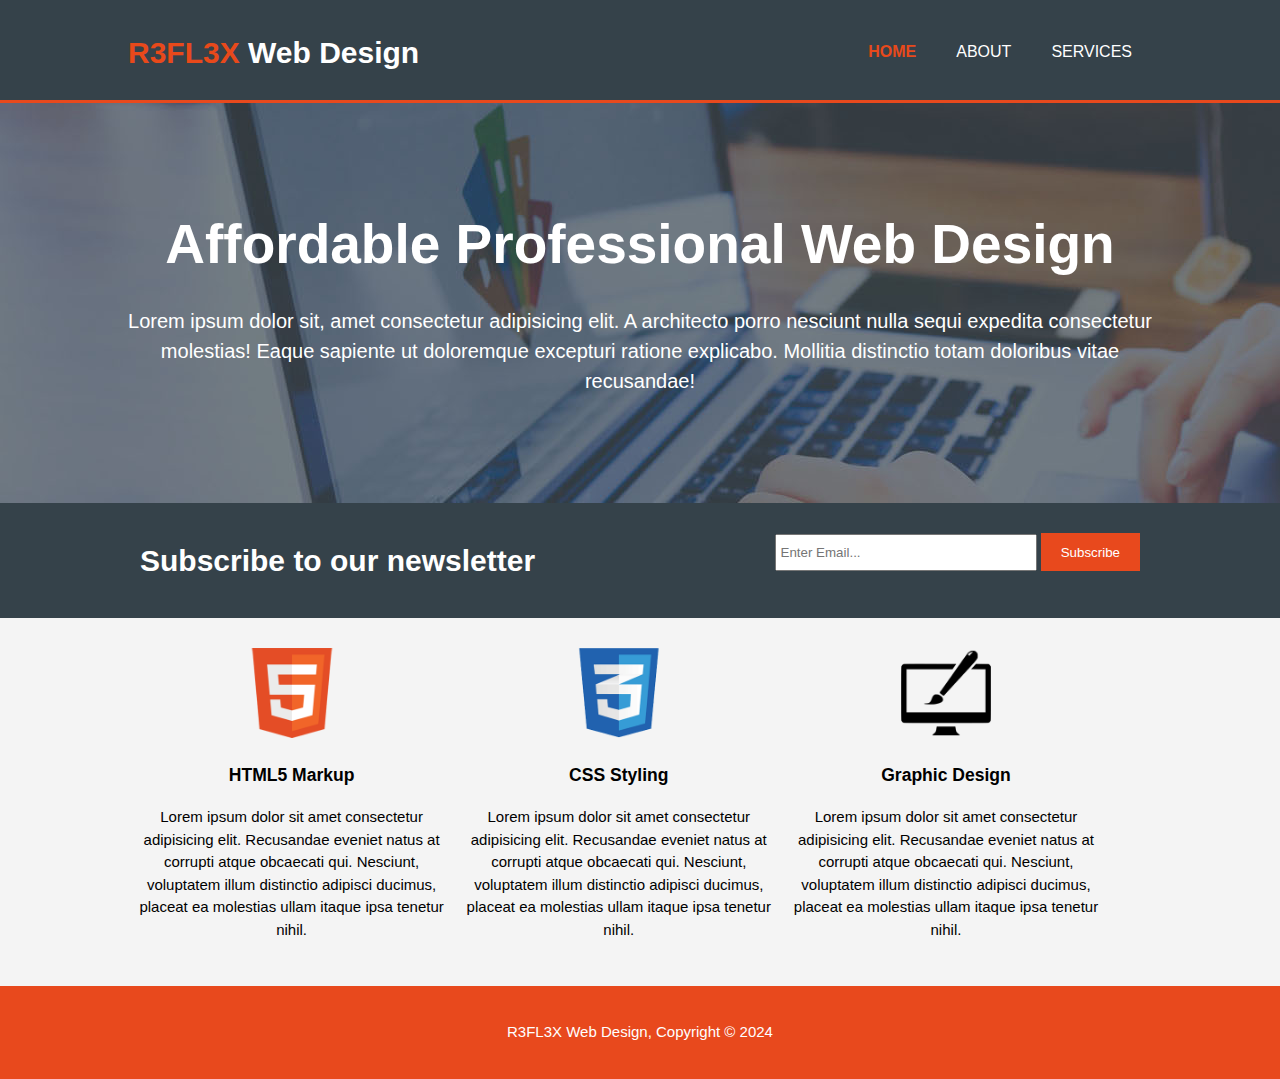
<file: index.html>
<!DOCTYPE html>
<html lang="en">
<head>
    <meta charset="UTF-8">
    <meta name="viewport" content="width=device-width, initial-scale=1.0">
    <title>R3FL3X Web Design | Welcome</title>
    <link rel="stylesheet" href="./css/style.css">
</head>
<body>
    <header>
        <div class="container">
            <div id="branding">
                <h1><span class="highlight">R3FL3X</span> Web Design</h1>
            </div>
            <nav>
                <ul>
                    <li class="current"><a href="index.html">Home</a></li>
                    <li><a href="about.html">About</a></li>
                    <li><a href="services.html">Services</a></li>
                </ul>
            </nav>
        </div>
    </header>

    <section id="showcase">
        <div class="container">
            <h1>Affordable Professional Web Design</h1>
            <p>Lorem ipsum dolor sit, amet consectetur adipisicing elit. A architecto porro nesciunt nulla sequi expedita consectetur molestias! Eaque sapiente ut doloremque excepturi ratione explicabo. Mollitia distinctio totam doloribus vitae recusandae!</p>
        </div>
    </section>

    <section id="newsletter">
        <div class="container">
            <h1>Subscribe to our newsletter</h1>
            <form>
                <input type="email" placeholder="Enter Email...">
                <button type="submit" class="button_1">Subscribe</button>
            </form>
        </div>
    </section>

    <section id="boxes">
        <div class="container">
            <div class="box">
                <img src="./img/logo_html.png">
                <h3>HTML5 Markup</h3>
                <p>Lorem ipsum dolor sit amet consectetur adipisicing elit. Recusandae eveniet natus at corrupti atque obcaecati qui. Nesciunt, voluptatem illum distinctio adipisci ducimus, placeat ea molestias ullam itaque ipsa tenetur nihil.</p>
            </div>
            <div class="box">
                <img src="./img/logo_css.png">
                <h3>CSS Styling</h3>
                <p>Lorem ipsum dolor sit amet consectetur adipisicing elit. Recusandae eveniet natus at corrupti atque obcaecati qui. Nesciunt, voluptatem illum distinctio adipisci ducimus, placeat ea molestias ullam itaque ipsa tenetur nihil.</p>
            </div>
            <div class="box">
                <img src="./img/logo_brush.png">
                <h3>Graphic Design</h3>
                <p>Lorem ipsum dolor sit amet consectetur adipisicing elit. Recusandae eveniet natus at corrupti atque obcaecati qui. Nesciunt, voluptatem illum distinctio adipisci ducimus, placeat ea molestias ullam itaque ipsa tenetur nihil.</p>
            </div>
        </div>
    </section>

    <footer>
        <p>R3FL3X Web Design, Copyright &copy; 2024</p>
    </footer>
</body>
</html>
</file>
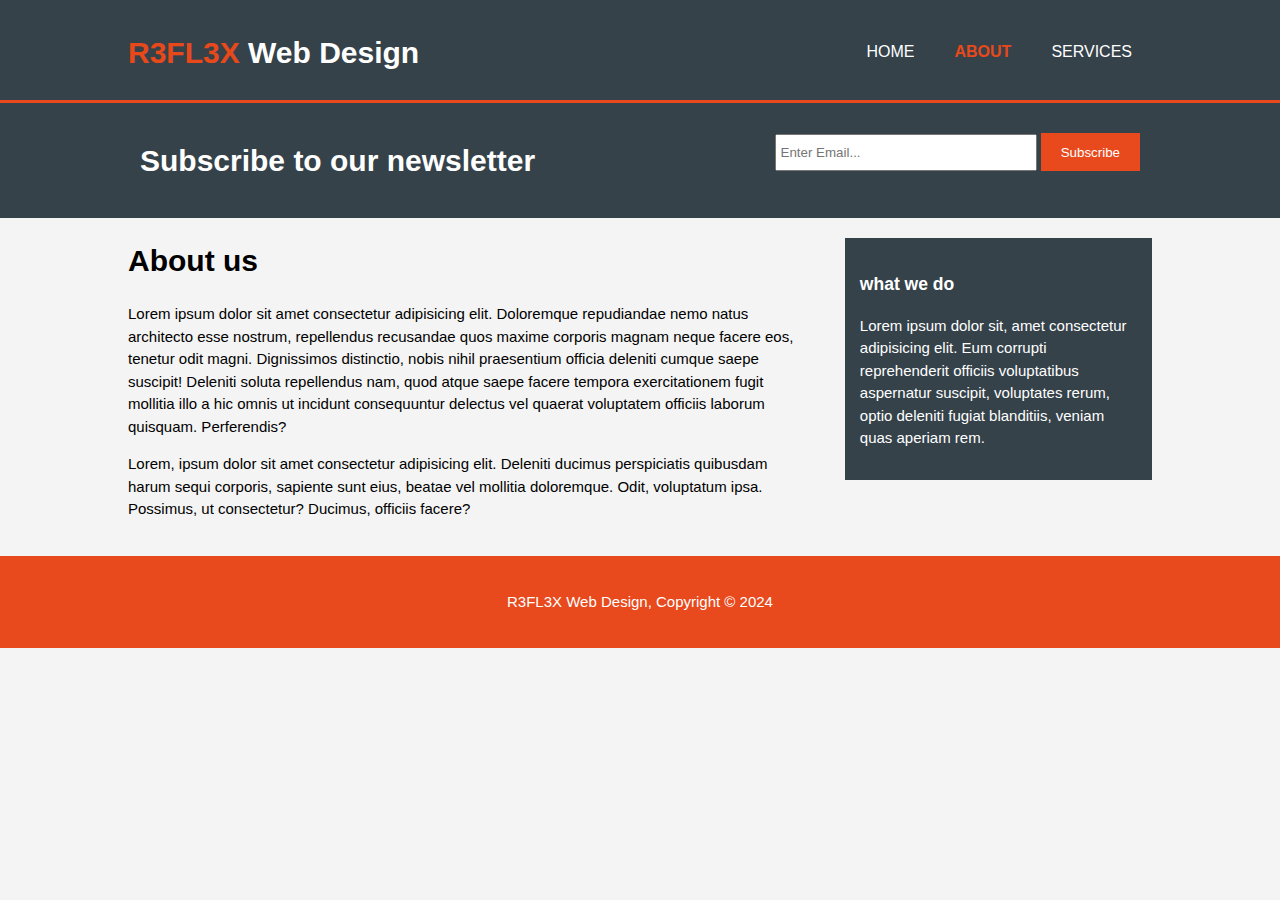
<file: about.html>
<!DOCTYPE html>
<html lang="en">
<head>
    <meta charset="UTF-8">
    <meta name="viewport" content="width=device-width, initial-scale=1.0">
    <title>R3FL3X Web Design | About</title>
    <link rel="stylesheet" href="./css/style.css">
</head>
<body>
    <header>
        <div class="container">
            <div id="branding">
                <h1><span class="highlight">R3FL3X</span> Web Design</h1>
            </div>
            <nav>
                <ul>
                    <li><a href="index.html">Home</a></li>
                    <li class="current"><a href="About.html">About</a></li>
                    <li><a href="Services.html">Services</a></li>
                </ul>
            </nav>
        </div>
    </header>

    <section id="newsletter">
        <div class="container">
            <h1>Subscribe to our newsletter</h1>
            <form>
                <input type="email" placeholder="Enter Email...">
                <button type="submit" class="button_1">Subscribe</button>
            </form>
        </div>
    </section>

    <section id="main">
        <div class="container">
            <article id="main-col">
                <h1 class="page-title">About us</h1>
                <p>
                    Lorem ipsum dolor sit amet consectetur adipisicing elit. Doloremque repudiandae nemo natus architecto esse nostrum, repellendus recusandae quos maxime corporis magnam neque facere eos, tenetur odit magni. Dignissimos distinctio, nobis nihil praesentium officia deleniti cumque saepe suscipit! Deleniti soluta repellendus nam, quod atque saepe facere tempora exercitationem fugit mollitia illo a hic omnis ut incidunt consequuntur delectus vel quaerat voluptatem officiis laborum quisquam. Perferendis?
                </p>
                <p>
                    Lorem, ipsum dolor sit amet consectetur adipisicing elit. Deleniti ducimus perspiciatis quibusdam harum sequi corporis, sapiente sunt eius, beatae vel mollitia doloremque. Odit, voluptatum ipsa. Possimus, ut consectetur? Ducimus, officiis facere?
                </p>
            </article>

            <aside id="sidebar">
                <div class="dark">
                   <h3>what we do</h3>
                  <p>Lorem ipsum dolor sit, amet consectetur adipisicing elit. Eum corrupti reprehenderit officiis voluptatibus aspernatur suscipit, voluptates rerum, optio deleniti fugiat blanditiis, veniam quas aperiam rem.</p>
                </div>
               
            </aside>
        </div>
    </section>

    <footer>
        <p>R3FL3X Web Design, Copyright &copy; 2024</p>
    </footer>
</body>
</html>
</file>
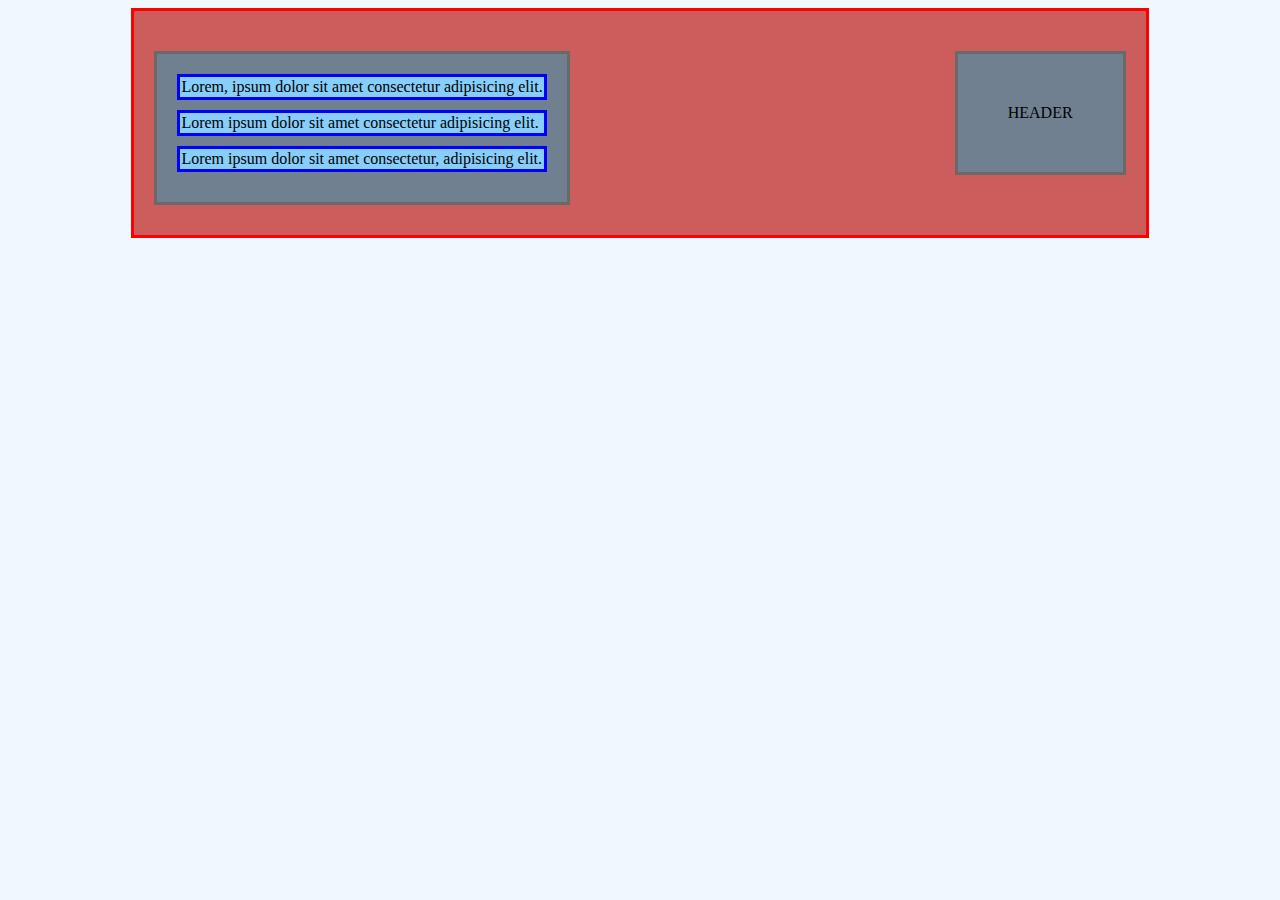
<file: h.html>
<!DOCTYPE html>
<html lang="en">
<head>
    <meta charset="UTF-8">
    <meta name="viewport" content="width=device-width, initial-scale=1.0">
    <title>Document</title>
    <link rel="stylesheet" href="man.css">
</head>
<body>
    <main id="header" >
        
            <article id="article" >
                        <section id="section">
                            Lorem, ipsum dolor sit amet consectetur adipisicing elit.
                        </section>
                        <section id="section">
                            Lorem ipsum dolor sit amet consectetur adipisicing elit.
                        </section>
                        <section id="section">
                            Lorem ipsum dolor sit amet consectetur, adipisicing elit. 
                        </section>    
            </article>
             <aside id="article2">
                HEADER
             </aside>
        
       
    </main>
</body>
</html>
</file>
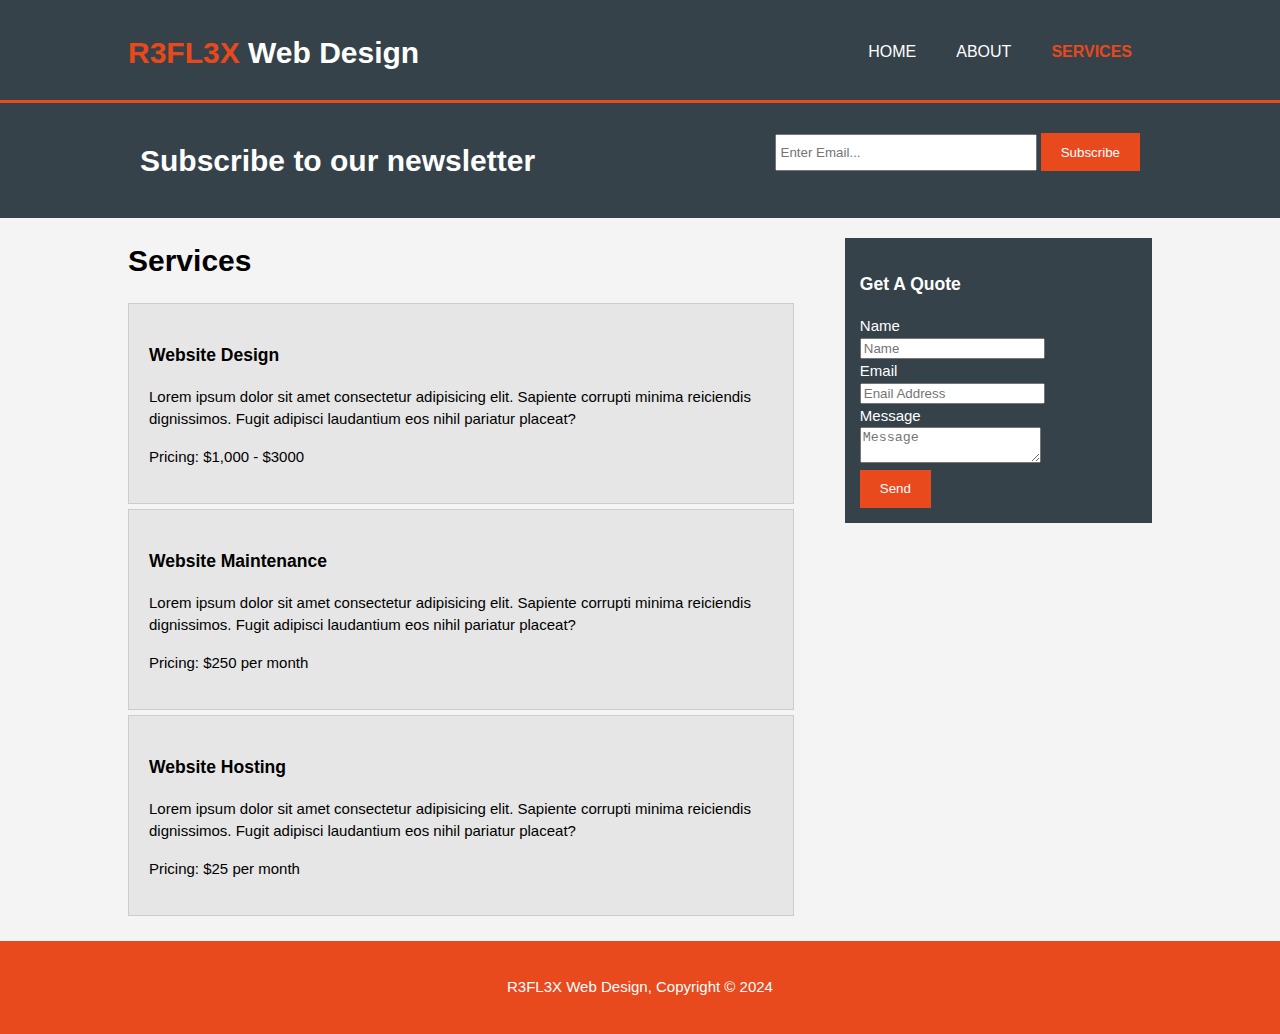
<file: services.html>
<!DOCTYPE html>
<html lang="en">
<head>
    <meta charset="UTF-8">
    <meta name="viewport" content="width=device-width, initial-scale=1.0">
    <title>R3FL3X Web Design | Services</title>
    <link rel="stylesheet" href="./css/style.css">
</head>
<body>
    <header>
        <div class="container">
            <div id="branding">
                <h1><span class="highlight">R3FL3X</span> Web Design</h1>
            </div>
            <nav>
                <ul>
                    <li><a href="index.html">Home</a></li>
                    <li><a href="About.html">About</a></li>
                    <li class="current"><a href="Services.html">Services</a></li>
                </ul>
            </nav>
        </div>
    </header>

    <section id="newsletter">
        <div class="container">
            <h1>Subscribe to our newsletter</h1>
            <form>
                <input type="email" placeholder="Enter Email...">
                <button type="submit" class="button_1">Subscribe</button>
            </form>
        </div>
    </section>

    <section id="main">
        <div class="container">
            <article id="main-col">
                <h1 class="page-title">Services</h1>
               <ul id="services">
                <li>
                    <h3>Website Design</h3>
                    <p>Lorem ipsum dolor sit amet consectetur adipisicing elit. Sapiente corrupti minima reiciendis dignissimos. Fugit adipisci laudantium eos nihil pariatur placeat?</p>
                    <p>Pricing: $1,000 - $3000</p>
                </li>
                <li>
                    <h3>Website Maintenance</h3>
                    <p>Lorem ipsum dolor sit amet consectetur adipisicing elit. Sapiente corrupti minima reiciendis dignissimos. Fugit adipisci laudantium eos nihil pariatur placeat?</p>
                    <p>Pricing: $250 per month</p>
                </li>
                <li>
                    <h3>Website Hosting</h3>
                    <p>Lorem ipsum dolor sit amet consectetur adipisicing elit. Sapiente corrupti minima reiciendis dignissimos. Fugit adipisci laudantium eos nihil pariatur placeat?</p>
                    <p>Pricing: $25 per month</p>
                </li>
               </ul>
            </article>

            <aside id="sidebar">
                <div class="dark">
                   <h3>Get A Quote</h3>
                    <form action="">
                        <div>
                            <label>Name</label><br>
                            <input type="text" placeholder="Name">
                        </div>
                        <div>
                            <label>Email</label><br>
                            <input type="text" placeholder="Enail Address">
                        </div>
                        <div>
                            <label>Message</label><br>
                           <textarea placeholder="Message"></textarea>
                        </div>
                        <div>
                            <button class="button_1" type="submit">Send</button>
                        </div>
                    </form>
                </div>
               
            </aside>
        </div>
    </section>

    <footer>
        <p>R3FL3X Web Design, Copyright &copy; 2024</p>
    </footer>
</body>
</html>
</file>
<file: css/style.css>
body{
    font-family: arial,Arial, Helvetica, sans-serif;
    font-size: 15px;
    line-height: 1.5;
    padding: 0;
    margin: 0;
    background-color: #f4f4f4;
}
/*global*/
.container{
    width:80%;
    margin: auto;
    overflow: hidden;
}

ul{
    margin: 0;
    padding: 0;
}

.button_1{
    height: 38px;
    background: #e8491d;
    border: 0;
    padding-left: 20px;
    padding-right: 20px;
    color: #ffffff;
}

.dark{
    padding: 15px;
    background: #35424a;
    color: #ffffff;
    margin-top: 10px;
    margin-bottom: 10px;
}

/*Header*/

header{
    background: #35424a;
    color: #ffffff;
    padding-top: 30px;
    min-height: 70px;
    border-bottom: #e8491d 3px solid;
}

header a{
    color: #ffffff;
    text-decoration: none;
    text-transform: uppercase;
    font-size: 16px;
}

header li{
    float:left;
    display: inline;
    padding: 0 20px 0 20px;
}

header #branding{
    float: left;
}

header #branding h1{
   margin: 0;
}

header nav{
    float: right;
    margin-top: 10px;
}

header .highlight, header .current a{
color: #e8491b;
font-weight: bold;
}

header a:hover{
    color: #cccccc;
    font-weight: bold;
}

/*showcase*/
#showcase{
    min-height: 400px;
    background: url('../img/showcase.jpg') no-repeat 0 -400px;
    text-align: center;
    color: #ffffff;
}

#showcase h1{
    margin-top: 100px;
    font-size: 55px;
    margin-bottom: 10px;
}

#showcase p{
    font-size: 20px;
}

/*Newsletter*/

#newsletter{
    padding: 15px;
    color: #ffffff;
    background: #35424a;
}

#newsletter h1{
    float: left;
}

#newsletter form{
    float: right;
    margin-top: 15px;
}

#newsletter input[type="email"]{
    padding: 4px;
    height: 25px;
    width: 250px;
}

/*boxes*/
#boxes{
    margin-top: 20px;
}

#boxes .box{
    float:left;
    width: 30%;
    padding: 10px;
    text-align: center;
}

#boxes .box img{
    width: 90px;
}

/*sidebar*/
aside#sidebar{
    float: right;
    width: 30%;
    margin-top: 10px;
}

aside#sidebar .quote input, .quote textarea{
    width: 90%;
    padding: 5px;
}

/*main-col*/
article#main-col{
    float: left;
    width: 65%;
}

/*Services*/
ul#services li{
    list-style: none;
    padding: 20px;
    border: #cccccc solid 1px;
    margin-bottom: 5px;
    background: #e6e6e6;
}

footer{
    padding: 20px;
    margin-top: 20px;
    color: #ffffff;
    background-color: #e8491d;
    text-align: center;
}

/*media queries*/

@media(max-width: 768px){
   header #branding,
   header nav,
   header nav li,
   #newsletter h1,
   #newsletter form,
   #boxes .box,
   article#main-col,
   aside#sidebar{
    float: none;
    text-align: center;
    width: 100%;
   }

   header{
    padding-bottom: 20px;
   }

   #showcase h1{
    margin-top: 40px;
   }

   #newsletter button, .quote button{
    display: block;
    width: 100%;
   }

   #newsletter form input[type="email"], .quote input, .quote textarea{
    width: 100%;
    margin-bottom: 5px;
   }
}
</file>
<file: man.css>
body{
    background-color: aliceblue;
}

#header{
    background-color: indianred;
    padding-bottom: 10px;
    padding-top: 20px;
    margin-bottom: 20px;
    border-style: solid;
    border-width: medium;
    border-color: red;
    width:80%;
    margin: auto;
    overflow: hidden;
    
}

#article{
    background-color: slategray;
    padding: 20px;
    margin: 20px;
    border-style: solid;
    border-width: medium;
    border-color: dimgray;
    float: left;
}
#article2{
    background-color: slategray;
    padding: 20px;
    margin: 20px;
    border-style: solid;
    border-width: medium;
    border-color: dimgray;
    float: right;
    padding: 50px;
    
}

#section{
    background-color: lightskyblue;
    padding: 1px;
    margin-bottom: 10px;
    border-style: solid;
    border-width: medium;
    border-color: blue;
}
</file>
